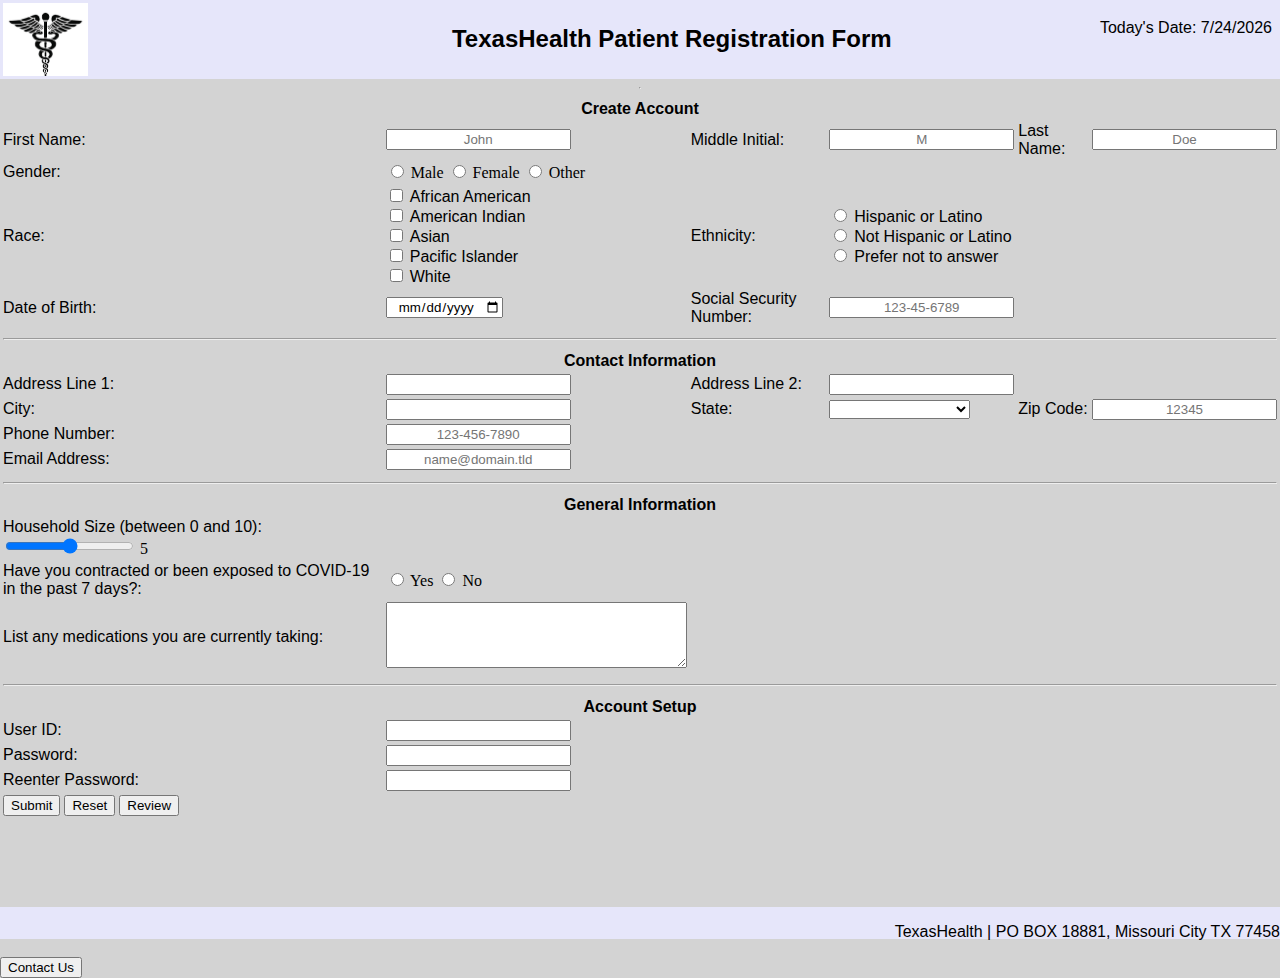
<file: index.html>
<!DOCTYPE html>
<!--
    Name: Serena Scaria
    Date created:October 16, 2025
    Date last edited: October 16, 2025
    Version: 1.0
    Description: Homework 1 HTML Patient Registration Form
-->
<html lang="en">
    <head>
        <link rel="stylesheet" href="hw2.css"> 
        <title>TexasHealth Patient Registration Form</title>
    </head>
    <body>
        <header>
            <table width="100%">
                <tr>
                    <td valign="top" align="left" width="20%">
                        <div class="image">
                            <img align="center" src="doctor_logo.png" alt="TexasHealth Logo" width="85px" id="logo"/>
                        </div>
                    </td>
                    <td>
                        <h2>TexasHealth Patient Registration Form</h2>
                    </td>
                    <td valign="top" align="right" width="15%">
                        <p>Today's Date: <span id="today"></span></p>
                    </td>
                </tr>
            </table>
        </header>
    <hr>
    <!--form-->
    <form action="thankyou.html">
        <center>
            <div class="format">
                <table width= "100%">
                    <tr>
                        <th colspan="6">Create Account</th>
                    </tr>
                    <!--patient info section ("Create Account")-->
                    <tr>
                        <td><label for="fname">First Name:</label></td>
                            <td>
                                <input 
                                type="text" 
                                name="fname" 
                                id="fname" 
                                maxlength="30" 
                                minlength="1"
                                title="Letters, apostrophes, and dashes only"
                                pattern="[a-zA-Z']{1,30}"
                                onblur="validateFname()"
                                placeholder="John"
                                required
                                />
                                <span class="error" id="fname-error"></span>
                            </td>

                        <td><label for="minitial">Middle Initial:</label></td>
                            <td>
                                <input 
                                type="text" 
                                name="minitial" 
                                id="minitial" 
                                maxlength="1" 
                                title="Letters only"
                                pattern="[a-zA-Z']{0,1}"
                                onblur="validateMinitial()"
                                placeholder="M"
                                />
                                <span class="error" id="minitial-error"></span>
                            </td>

                        <td><label for="lname">Last Name:</label></td>
                            <td>
                                <input 
                                type="text" 
                                name="lname" 
                                id="lname" 
                                maxlength="30"
                                minlength="2" 
                                title="Enter Last Name"
                                required
                                pattern="[a-zA-Z']{1,30}"
                                onblur="validateLname()"
                                placeholder="Doe"
                                required
                                />
                                <span class="error" id="lname-error"></span>
                            </td>
                        </td>
                    </tr>

                    <tr>
                        <td><label for="gender">Gender:</label></td>
                        <td>
                            <input type="radio" id="g1" name="gender" value="Male" required> Male
                            <input type="radio" id="g2" name="gender" value="Female"> Female
                            <input type="radio" id="g3" name="gender" value="Other"> Other
                        </td>
                    </tr>
                    <tr>
                        <td><label for="race">Race:</label></td>
                        <td>
                            <input type="checkbox" id="race1" name="race" value="African American">
                            <label for="race1">African American</label><br>

                            <input type="checkbox" id="race2" name="race" value="American Indian">
                            <label for="race2">American Indian</label><br>

                            <input type="checkbox" id="race3" name="race" value="Asian">
                            <label for="race3">Asian</label><br>

                            <input type="checkbox" id="race4" name="race" value="Pacific Islander">
                            <label for="race4">Pacific Islander</label><br>

                            <input type="checkbox" id="race6" name="race" value="White">
                            <label for="race6">White</label>
                        </td>
   
                        <td><label for="ethnicity">Ethnicity:</label></td>
                            <td>
                             <input type="radio" id="eth1" name="ethnicity" value="Hispanic or Latino">
                            <label for="eth1">Hispanic or Latino</label><br>

                            <input type="radio" id="eth2" name="ethnicity" value="Not Hispanic or Latino">
                            <label for="eth2">Not Hispanic or Latino</label><br>

                            <input type="radio" id="eth3" name="ethnicity" value="Prefer not to answer">
                            <label for="eth3">Prefer not to answer</label>                        
                            </td>
                    </tr>

                    <tr>
                        <td><label for="dob">Date of Birth:</label></td>
                        <td>
                            <input 
                                type="date" 
                                id="dob" 
                                name="dob"
                                onblur="validateDob()"
                                required
                            />
                            <span class="error" id="dob-error"></span>
                        </td>

                        <td><label for="ssn">Social Security Number:</label></td>
                        <td>
                            <input 
                            type="password"
                            name="ssn"
                            id="ssn"
                            maxlength="11"
                            minlength="9"
                            title="Numbers only"
                            pattern="\d{3}-\d{2}-\d{4}" 
                            placeholder="123-45-6789"
                            onblur="validateSsn()"
                            required
                            />
                            <span class="error" id="ssn-error"></span>
                        </td>
                    </tr>

                    <!--Contact Info-->
                    <tr>
                        <th colspan="6"><hr></th>
                    </tr>
                    <tr>
                        <th colspan="6">Contact Information</th>
                    </tr>
                    <tr>
                        <td><label for="address1">Address Line 1:</label></td>
                        <td>
                            <input 
                            type="text" 
                            name="address1" 
                            id="address1" 
                            maxlength="30"
                            onblur="validateAddress1()"
                            required 
                            />
                            <span class="error" id="address1-error"></span>
                        </td>
                        <td><label for="address2">Address Line 2:</label></td>
                        <td>
                            <input 
                            type="text" 
                            name="address2" 
                            id="address2" 
                            maxlength="30" 
                            onblur="validateAddress2()"
                            />
                            <span class="error" id="address2-error"></span>
                        </td>
                    </tr>
                    <tr>
                        <td><label for="city">City:</label></td>
                        <td>
                            <input 
                            type="text" 
                            name="city" 
                            id="city" 
                            maxlength="30"
                            minlength="2"
                            required 
                            />
                        </td>
                        <td><label for="state">State:</label></td>
                        <td>
                            <select required>
                                <option selected disabled></option>
                                <option value="AL">Alabama</option>
                                <option value="AK">Alaska</option>
                                <option value="AZ">Arizona</option>
                                <option value="AR">Arkansas</option>
                                <option value="CA">California</option>
                                <option value="CO">Colorado</option>
                                <option value="CT">Connecticut</option>
                                <option value="DE">Delaware</option>
                                <option value="DC">District Of Columbia</option>
                                <option value="FL">Florida</option>
                                <option value="GA">Georgia</option>
                                <option value="HI">Hawaii</option>
                                <option value="ID">Idaho</option>
                                <option value="IL">Illinois</option>
                                <option value="IN">Indiana</option>
                                <option value="IA">Iowa</option>
                                <option value="KS">Kansas</option>
                                <option value="KY">Kentucky</option>
                                <option value="LA">Louisiana</option>
                                <option value="ME">Maine</option>
                                <option value="MD">Maryland</option>
                                <option value="MA">Massachusetts</option>
                                <option value="MI">Michigan</option>
                                <option value="MN">Minnesota</option>
                                <option value="MS">Mississippi</option>
                                <option value="MO">Missouri</option>
                                <option value="MT">Montana</option>
                                <option value="NE">Nebraska</option>
                                <option value="NV">Nevada</option>
                                <option value="NH">New Hampshire</option>
                                <option value="NJ">New Jersey</option>
                                <option value="NM">New Mexico</option>
                                <option value="NY">New York</option>
                                <option value="NC">North Carolina</option>
                                <option value="ND">North Dakota</option>
                                <option value="OH">Ohio</option>
                                <option value="OK">Oklahoma</option>
                                <option value="OR">Oregon</option>
                                <option value="PA">Pennsylvania</option>
                                <option value="RI">Rhode Island</option>
                                <option value="SC">South Carolina</option>
                                <option value="SD">South Dakota</option>
                                <option value="TN">Tennessee</option>
                                <option value="TX">Texas</option>
                                <option value="UT">Utah</option>
                                <option value="VT">Vermont</option>
                                <option value="VA">Virginia</option>
                                <option value="WA">Washington</option>
                                <option value="WV">West Virginia</option>
                                <option value="WI">Wisconsin</option>
                                <option value="WY">Wyoming</option>
                                <option value="PR">Puerto Rico</option>
                            </select>
                            <!--state list is from https://gist.github.com/jacurtis/b3733827b9fecc004139c7f045b9dca3-->
                        </td>
                        <td><label for="zip">Zip Code:</label></td>
                        <td>
                            <input 
                            type="text" 
                            name="zip" 
                            id="zip" 
                            maxlength="10"
                            minlength="5"
                            title="Numbers and a dash only"
                            placeholder="12345"
                            pattern="^\d{5}(-\d{4})?$"
                            onblur="validateZcode()"
                            required 
                            />
                            <span class="error" id="zip-error"></span>
                        </td>
                    </tr>
                    <tr>
                        <td><label for="phone">Phone Number:</label></td>
                        <td>
                            <input 
                            type="text" 
                            name="phone" 
                            id="phone" 
                            title="Enter phone number" 
                            pattern="[0-9]{3}-[0-9]{3}-[0-9]{4}"
                            placeholder="123-456-7890"
                            required
                            />
                        </td>
                    </tr>
                    <tr>
                        <td><label for="email">Email Address:</label></td>
                        <td>
                            <input 
                            type="email" 
                            id="email" 
                            name="email" 
                            maxlength="50" 
                            placeholder="name@domain.tld" 
                            title="Enter a valid email address"
                            pattern= "[a-z0-9._%+-]+@[a-z0-9.-]+\.[a-z]{2,20}$"
                            required
                            >
                        </td>
                    </tr>
                    <!--Patient General Info-->
                    <tr>
                        <th colspan="6"><hr></th>
                    </tr>
                    <tr>
                        <th colspan="6">General Information</th>
                    </tr>
                    <tr>
                        <td><label for="household">Household Size (between 0 and 10):</label>
                            <input 
                            type="range" 
                            id="household" 
                            name="household" 
                            min="0" 
                            max="10"
                            />
                            <span id="range-slider"></span>
                        </td>
                    </tr>

                    <tr>
                        <td><label for="covid">Have you contracted or been exposed to COVID-19 in the past 7 days?:</label></td>
                        <td>
                            <input type="radio" id="y" name="covid" value="Yes" required> Yes
                            <input type="radio" id="n" name="covid" value="No"> No
                        </td>
                    </tr>

                    <tr>
                        <td><label for="meds">List any medications you are currently taking:</label></td>
                        <td>
                            <textarea id="meds" name="meds" rows="4" cols="35"></textarea>
                        </td>
                    </tr>

                    <!--Account Setup-->
                    <tr>
                        <th colspan="6"><hr></th>
                    </tr>
                    <tr>
                        <th colspan="6">Account Setup</th>
                    </tr>
                    <tr>
                        <td class="td1"><label for="uid">User ID:</label></td>
                        <td>
                            <input
                            type="text"
                            name="uid"
                            id="uid"
                            maxlength="20"
                            title="Please enter a user ID:"
                            required
                            />
                        </td>
                    </tr>
                    <tr>
                        <td><label for="pword">Password:</label></td>
                        <td>
                            <input 
                            type="password" 
                            name="pword" 
                            id="pword" 
                            minlength="10" 
                            onblur="validatePword()"
                            oninput="validatePword()"
                            onfocus="validatePword()"
                            required
                            />
                        </td>
                    </tr>
                    <tr>
                        <td><label for="pword2">Reenter Password:</label></td>
                        <td>
                            <input 
                            type="password" 
                            name="pword2" 
                            id="pword2" 
                            minlength="10"
                            onblur="confirmPword()"
                            oninput="confirmPword()"
                            onfocus="confirmPword()"
                            required
                            />
                            <span class="error" id="pword2-error"></span>
                        </td>
                    </tr>
                    <tr>
                        <td colspan="4">
                                <input type="submit" name="submit">
                                <input type="reset" name="reset">
                                <input 
                                    type="button" 
                                    name="review"
                                    id="review"
                                    value="Review"
                                    onclick="reviewInput()"
                                />
                        </td>
                    </tr>
                </table>
                
                <div class="pword-message">
                    <span id="msg1"></span> <br/>
                    <span id="msg2"></span> <br/>
                    <span id="msg3"></span> <br/>
                    <span id="msg4"></span> <br/>
                </div>

                <center>
                    <p id="showInput"></p>
                </center>
                
            </div>
        </center>
    </form>

        <!-- Footer Section -->
        <footer>
            <div>
                <p>TexasHealth | PO BOX 18881, Missouri City TX 77458</p>
                <button 
                    onclick="alert('Contact us at info@texashealth.com or call 123-456-7890')">Contact Us
                </button>
            </div>
        </footer>

        <!-- JavaScript file -->
        <script src="hw2.js"></script>
    </body>
</html>
</file>
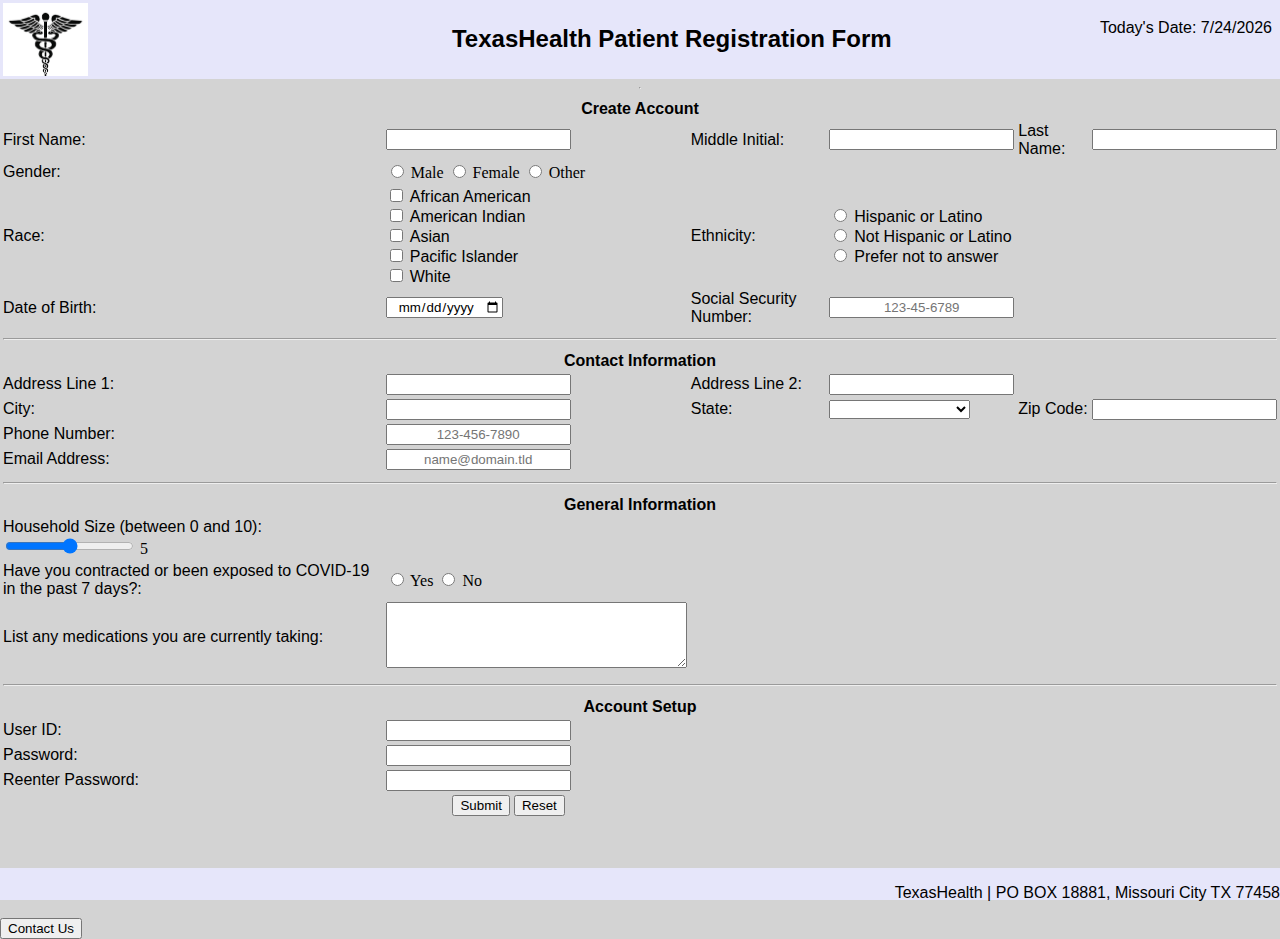
<file: hw1.html>
<!DOCTYPE html>
<!--
    Name: Serena Scaria
    Date created: September 17, 2025
    Date last edited: September 25, 2025
    Version: 1.0
    Description: Homework 1 HTML Patient Registration Form
-->
<html lang="en">
    <head>
        <link rel="stylesheet" href="hw1.css"> 
        <title>TexasHealth Patient Registration Form</title>
    </head>
    <body>
        <header>
            <table width="100%">
                <tr>
                    <td valign="top" align="left" width="20%">
                        <div class="image">
                            <img align="center" src="doctor_logo.png" alt="TexasHealth Logo" width="85 px" id="logo"/>
                        </div>
                    </td>
                    <td>
                        <h2>TexasHealth Patient Registration Form</h2>
                    </td>
                    <td valign="top" align="right" width="15%">
                        <p>Today's Date: <span id="today"></span></p>
                    </td>
                </tr>
            </table>
        </header>
    <hr>
    <!--form-->
    <form action="thankyou.html">
        <center>
            <div class="format">
                <table width= "100%"">
                    <tr>
                        <th colspan="6">Create Account</th>
                    </tr>
                    <!--patient info section ("Create Account")-->
                    <tr>
                        <td><label for="fname">First Name:</label></td>
                            <td>
                                <input 
                                type="text" 
                                name="fname" 
                                id="fname" 
                                maxlength="30" 
                                minlength="2"
                                title="Enter First Name"
                                required
                                />
                            </td>

                        <td><label for="minitial">Middle Initial:</label></td>
                            <td>
                                <input 
                                type="text" 
                                name="minitial" 
                                id="minitial" 
                                maxlength="1" 
                                title="Enter Middle Initial"
                                />
                            </td>

                        <td><label for="lname">Last Name:</label></td>
                            <td>
                                <input 
                                type="text" 
                                name="lname" 
                                id="lname" 
                                maxlength="30"
                                minlength="2" 
                                title="Enter Last Name"
                                required
                                />
                            </td>
                        </td>
                    </tr>

                    <tr>
                        <td><label for="gender">Gender:</label></td>
                        <td>
                            <input type="radio" id="g1" name="gender" value="Male" required> Male
                            <input type="radio" id="g2" name="gender" value="Female"> Female
                            <input type="radio" id="g3" name="gender" value="Other"> Other
                        </td>
                    </tr>
                    <tr>
                        <td><label for="race">Race:</label></td>
                        <td>
                            <input type="checkbox" id="race1" name="race" value="African American">
                            <label for="race1">African American</label><br>

                            <input type="checkbox" id="race2" name="race" value="American Indian">
                            <label for="race2">American Indian</label><br>

                            <input type="checkbox" id="race3" name="race" value="Asian">
                            <label for="race3">Asian</label><br>

                            <input type="checkbox" id="race4" name="race" value="Pacific Islander">
                            <label for="race4">Pacific Islander</label><br>

                            <input type="checkbox" id="race6" name="race" value="White">
                            <label for="race6">White</label>
                        </td>
   
                        <td><label for="ethnicity">Ethnicity:</label></td>
                            <td>
                             <input type="radio" id="eth1" name="ethnicity" value="Hispanic or Latino">
                            <label for="eth1">Hispanic or Latino</label><br>

                            <input type="radio" id="eth2" name="ethnicity" value="Not Hispanic or Latino">
                            <label for="eth2">Not Hispanic or Latino</label><br>

                            <input type="radio" id="eth3" name="ethnicity" value="Prefer not to answer">
                            <label for="eth3">Prefer not to answer</label>                        
                            </td>
                    </tr>

                    <tr>
                        <td><label for="dob">Date of Birth:</label></td>
                        <td>
                            <input type="date" id="dob" name="dob" required>
                        </td>

                        <td><label for="ssn">Social Security Number:</label></td>
                        <td>
                            <input 
                            type="password"
                            id="ssn"
                            name="ssn"
                            maxlength="11"
                            pattern="\d{3}-\d{2}-\d{4}" 
                            placeholder="123-45-6789"
                            required
                            />
                        </td>
                    </tr>

                    <!--Contact Info-->
                    <tr>
                        <th colspan="6"><hr></th>
                    </tr>
                    <tr>
                        <th colspan="6">Contact Information</th>
                    </tr>
                    <tr>
                        <td><label for="address1">Address Line 1:</label></td>
                        <td>
                            <input 
                            type="text" 
                            name="address1" 
                            id="address1" 
                            maxlength="30"
                            required 
                            />
                        </td>
                        <td><label for="address2">Address Line 2:</label></td>
                        <td>
                            <input 
                            type="text" 
                            name="address2" 
                            id="address2" 
                            maxlength="30" 
                            />
                        </td>
                    </tr>
                    <tr>
                        <td><label for="city">City:</label></td>
                        <td>
                            <input 
                            type="text" 
                            name="city" 
                            id="city" 
                            maxlength="30"
                            minlength="2"
                            required 
                            />
                        </td>
                        <td><label for="state">State:</label></td>
                        <td>
                            <select required>
                                <option selected disabled></option>
                                <option value="AL">Alabama</option>
                                <option value="AK">Alaska</option>
                                <option value="AZ">Arizona</option>
                                <option value="AR">Arkansas</option>
                                <option value="CA">California</option>
                                <option value="CO">Colorado</option>
                                <option value="CT">Connecticut</option>
                                <option value="DE">Delaware</option>
                                <option value="DC">District Of Columbia</option>
                                <option value="FL">Florida</option>
                                <option value="GA">Georgia</option>
                                <option value="HI">Hawaii</option>
                                <option value="ID">Idaho</option>
                                <option value="IL">Illinois</option>
                                <option value="IN">Indiana</option>
                                <option value="IA">Iowa</option>
                                <option value="KS">Kansas</option>
                                <option value="KY">Kentucky</option>
                                <option value="LA">Louisiana</option>
                                <option value="ME">Maine</option>
                                <option value="MD">Maryland</option>
                                <option value="MA">Massachusetts</option>
                                <option value="MI">Michigan</option>
                                <option value="MN">Minnesota</option>
                                <option value="MS">Mississippi</option>
                                <option value="MO">Missouri</option>
                                <option value="MT">Montana</option>
                                <option value="NE">Nebraska</option>
                                <option value="NV">Nevada</option>
                                <option value="NH">New Hampshire</option>
                                <option value="NJ">New Jersey</option>
                                <option value="NM">New Mexico</option>
                                <option value="NY">New York</option>
                                <option value="NC">North Carolina</option>
                                <option value="ND">North Dakota</option>
                                <option value="OH">Ohio</option>
                                <option value="OK">Oklahoma</option>
                                <option value="OR">Oregon</option>
                                <option value="PA">Pennsylvania</option>
                                <option value="RI">Rhode Island</option>
                                <option value="SC">South Carolina</option>
                                <option value="SD">South Dakota</option>
                                <option value="TN">Tennessee</option>
                                <option value="TX">Texas</option>
                                <option value="UT">Utah</option>
                                <option value="VT">Vermont</option>
                                <option value="VA">Virginia</option>
                                <option value="WA">Washington</option>
                                <option value="WV">West Virginia</option>
                                <option value="WI">Wisconsin</option>
                                <option value="WY">Wyoming</option>
                                <option value="PR">Puerto Rico</option>
                            </select>
                            <!--state list is from https://gist.github.com/jacurtis/b3733827b9fecc004139c7f045b9dca3-->
                        </td>
                        <td><label for="zip">Zip Code:</label></td>
                        <td>
                            <input 
                            type="text" 
                            name="zip" 
                            id="zip" 
                            maxlength="10"
                            minlength="5"
                            title="Enter zip" 
                            required 
                            />
                        </td>
                    </tr>
                    <tr>
                        <td><label for="phone">Phone Number:</label></td>
                        <td>
                            <input 
                            type="text" 
                            name="phone" 
                            id="phone" 
                            title="Enter phone number" 
                            placeholder="123-456-7890"
                            maxlength="10"
                            minlength="10"
                            required
                            />
                        </td>
                    </tr>
                    <tr>
                        <td><label for="email">Email Address:</label></td>
                        <td>
                            <input 
                            type="email" 
                            id="email" 
                            name="email" 
                            maxlength="50" 
                            placeholder="name@domain.tld" 
                            title="Enter a valid email address" 
                            required
                            >
                        </td>
                    </tr>
                    <!--Patient General Info-->
                    <tr>
                        <th colspan="6"><hr></th>
                    </tr>
                    <tr>
                        <th colspan="6">General Information</th>
                    </tr>
                    <tr>
                        <td><label for="household">Household Size (between 0 and 10):</label>
                            <input 
                            type="range" 
                            id="household" 
                            name="household" 
                            min="0" 
                            max="10"
                            />
                            <span id="range-slider"></span>
                        </td>
                    </tr>

                    <tr>
                        <td><label for="covid">Have you contracted or been exposed to COVID-19 in the past 7 days?:</label></td>
                        <td>
                            <input type="radio" id="y" name="covid" value="Yes" required> Yes
                            <input type="radio" id="n" name="covid" value="No"> No
                        </td>
                    </tr>

                    <tr>
                        <td><label for="meds">List any medications you are currently taking:</label></td>
                        <td>
                            <textarea id="meds" name="meds" rows="4" cols="35"></textarea>
                        </td>
                    </tr>

                    <!--Account Setup-->
                    <tr>
                        <th colspan="6"><hr></th>
                    </tr>
                    <tr>
                        <th colspan="6">Account Setup</th>
                    </tr>
                    <tr>
                        <td class="td1"><label for="uid">User ID:</label></td>
                        <td>
                            <input
                            type="text"
                            name="uid"
                            id="uid"
                            maxlength="20"
                            title="Please enter a user ID:"
                            required
                            />
                        </td>
                    </tr>
                    <tr>
                        <td><label for="pword">Password:</label></td>
                        <td>
                            <input 
                            type="password" 
                            name="pword" 
                            id="pword" 
                            minlength="10" 
                            required
                            />
                        </td>
                    </tr>
                    <tr>
                        <td><label for="pword2">Reenter Password:</label></td>
                        <td>
                            <input 
                            type="password" 
                            name="pword2" 
                            id="pword2" 
                            minlength="10" 
                            required
                            />
                        </td>
                    </tr>
                    <tr>
                        <td colspan="4">
                            <center>
                                <input type="submit" name="submit">
                                <input type="reset" name="reset">
                            </center>
                        </td>
                    </tr>

                </table>
            </div>
        </center>
    </form>

        <!-- Footer Section -->
        <footer>
            <div>
                <p>TexasHealth | PO BOX 18881, Missouri City TX 77458</p>
                <button 
                    onclick="alert('Contact us at info@texashealth.com or call 123-456-7890')">Contact Us
                </button>
            </div>
        </footer>

        <!-- JavaScript file -->
        <script src="hw1.js"></script>
    </body>
</html>
</file>
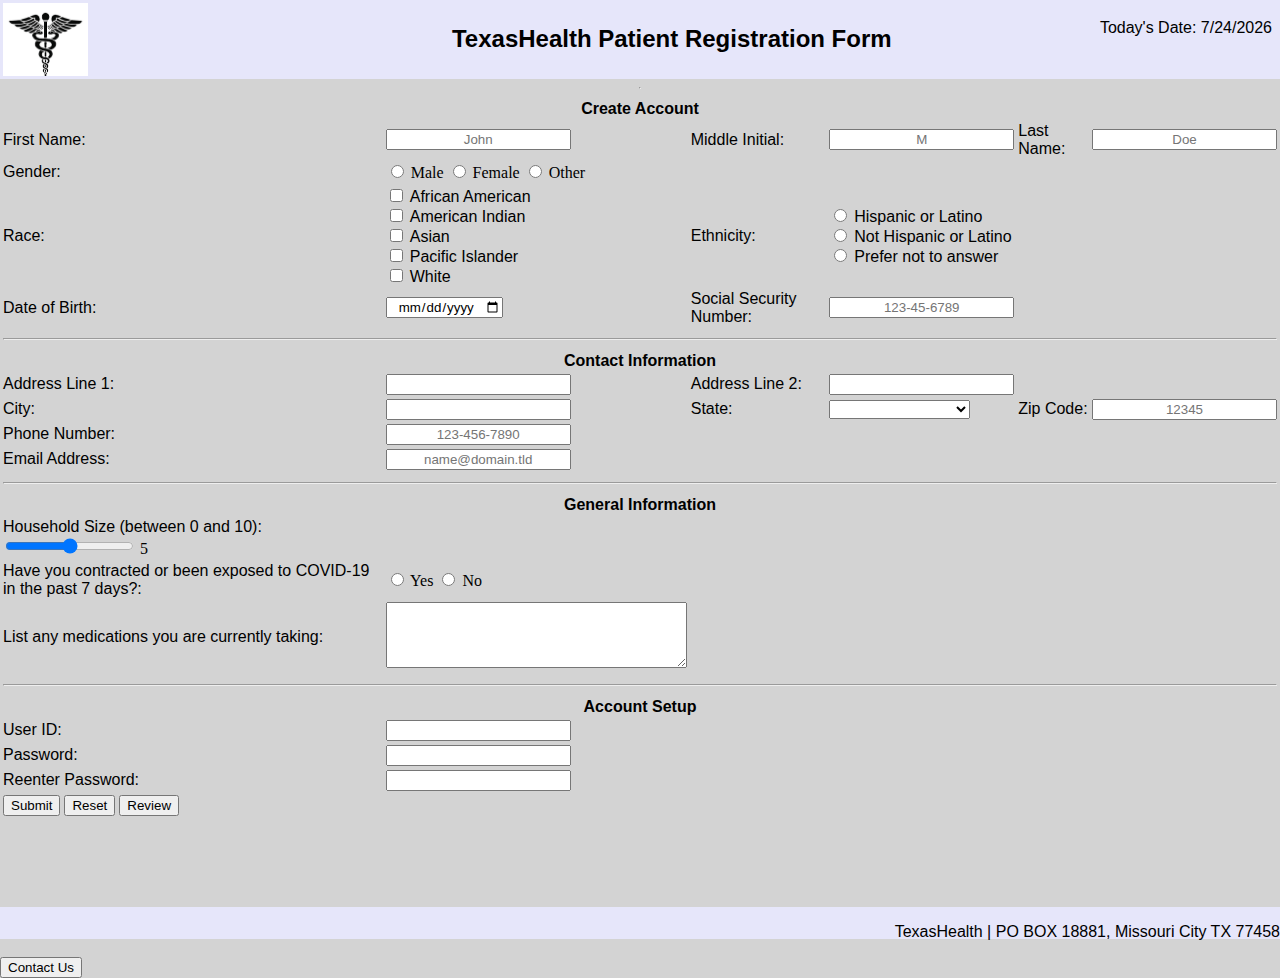
<file: hw2.html>
<!DOCTYPE html>
<!--
    Name: Serena Scaria
    Date created:October 16, 2025
    Date last edited: October 26, 2025
    Version: 1.15
    Description: Homework 1 HTML Patient Registration Form
-->
<html lang="en">
    <head>
        <link rel="stylesheet" href="hw2.css"> 
        <title>TexasHealth Patient Registration Form</title>
    </head>
    <body>
        <header>
            <table width="100%">
                <tr>
                    <td valign="top" align="left" width="20%">
                        <div class="image">
                            <img align="center" src="doctor_logo.png" alt="TexasHealth Logo" width="85px" id="logo"/>
                        </div>
                    </td>
                    <td>
                        <h2>TexasHealth Patient Registration Form</h2>
                    </td>
                    <td valign="top" align="right" width="15%">
                        <p>Today's Date: <span id="today"></span></p>
                    </td>
                </tr>
            </table>
        </header>
    <hr>
    <!--form-->
    <form id="signup" action="thankyou.html">
        <center>
            <div class="format">
                <table width= "100%">
                    <tr>
                        <th colspan="6">Create Account</th>
                    </tr>
                    <!--patient info section ("Create Account")-->
                    <tr>
                        <td><label for="fname">First Name:</label></td>
                            <td>
                                <input 
                                type="text" 
                                name="fname" 
                                id="fname" 
                                maxlength="30" 
                                minlength="1"
                                title="Letters, apostrophes, and dashes only"
                                pattern="[a-zA-Z']{1,30}"
                                onblur="validateFname()"
                                placeholder="John"
                                required
                                />
                                <span class="error" id="fname-error"></span>
                            </td>

                        <td><label for="minitial">Middle Initial:</label></td>
                            <td>
                                <input 
                                type="text" 
                                name="minitial" 
                                id="minitial" 
                                maxlength="1" 
                                title="Letters only"
                                pattern="[a-zA-Z']{0,1}"
                                onblur="validateMinitial()"
                                placeholder="M"
                                />
                                <span class="error" id="minitial-error"></span>
                            </td>

                        <td><label for="lname">Last Name:</label></td>
                            <td>
                                <input 
                                type="text" 
                                name="lname" 
                                id="lname" 
                                maxlength="30"
                                minlength="2" 
                                title="Enter Last Name"
                                required
                                pattern="[a-zA-Z']{1,30}"
                                onblur="validateLname()"
                                placeholder="Doe"
                                required
                                />
                                <span class="error" id="lname-error"></span>
                            </td>
                        </td>
                    </tr>

                    <tr>
                        <td><label for="gender">Gender:</label></td>
                        <td>
                            <input type="radio" id="g1" name="gender" value="Male" required> Male
                            <input type="radio" id="g2" name="gender" value="Female"> Female
                            <input type="radio" id="g3" name="gender" value="Other"> Other
                        </td>
                    </tr>
                    <tr>
                        <td><label for="race">Race:</label></td>
                        <td>
                            <input type="checkbox" id="race1" name="race" value="African American">
                            <label for="race1">African American</label><br>

                            <input type="checkbox" id="race2" name="race" value="American Indian">
                            <label for="race2">American Indian</label><br>

                            <input type="checkbox" id="race3" name="race" value="Asian">
                            <label for="race3">Asian</label><br>

                            <input type="checkbox" id="race4" name="race" value="Pacific Islander">
                            <label for="race4">Pacific Islander</label><br>

                            <input type="checkbox" id="race6" name="race" value="White">
                            <label for="race6">White</label>
                        </td>
   
                        <td><label for="ethnicity">Ethnicity:</label></td>
                            <td>
                             <input type="radio" id="eth1" name="ethnicity" value="Hispanic or Latino">
                            <label for="eth1">Hispanic or Latino</label><br>

                            <input type="radio" id="eth2" name="ethnicity" value="Not Hispanic or Latino">
                            <label for="eth2">Not Hispanic or Latino</label><br>

                            <input type="radio" id="eth3" name="ethnicity" value="Prefer not to answer">
                            <label for="eth3">Prefer not to answer</label>                        
                            </td>
                    </tr>

                    <tr>
                        <td><label for="dob">Date of Birth:</label></td>
                        <td>
                            <input 
                                type="date" 
                                id="dob" 
                                name="dob"
                                onblur="validateDob()"
                                required
                            />
                            <span class="error" id="dob-error"></span>
                        </td>

                        <td><label for="ssn">Social Security Number:</label></td>
                        <td>
                            <input 
                            type="password"
                            name="ssn"
                            id="ssn"
                            maxlength="11"
                            minlength="9"
                            title="Numbers only"
                            pattern="\d{3}-\d{2}-\d{4}" 
                            placeholder="123-45-6789"
                            onblur="validateSsn()"
                            required
                            />
                            <span class="error" id="ssn-error"></span>
                        </td>
                    </tr>

                    <!--Contact Info-->
                    <tr>
                        <th colspan="6"><hr></th>
                    </tr>
                    <tr>
                        <th colspan="6">Contact Information</th>
                    </tr>
                    <tr>
                        <td><label for="address1">Address Line 1:</label></td>
                        <td>
                            <input 
                            type="text" 
                            name="address1" 
                            id="address1" 
                            maxlength="30"
                            onblur="validateAddress1()"
                            required 
                            />
                            <span class="error" id="address1-error"></span>
                        </td>
                        <td><label for="address2">Address Line 2:</label></td>
                        <td>
                            <input 
                            type="text" 
                            name="address2" 
                            id="address2" 
                            maxlength="30" 
                            onblur="validateAddress2()"
                            />
                        </td>
                    </tr>
                    <tr>
                        <td><label for="city">City:</label></td>
                        <td>
                            <input 
                            type="text" 
                            name="city" 
                            id="city" 
                            maxlength="30"
                            minlength="2"
                            required 
                            />
                        </td>
                        <td><label for="state">State:</label></td>
                        <td>
                            <select name="state" id="state" required>
                                <option selected disabled></option>
                                <option value="AL">Alabama</option>
                                <option value="AK">Alaska</option>
                                <option value="AZ">Arizona</option>
                                <option value="AR">Arkansas</option>
                                <option value="CA">California</option>
                                <option value="CO">Colorado</option>
                                <option value="CT">Connecticut</option>
                                <option value="DE">Delaware</option>
                                <option value="DC">District Of Columbia</option>
                                <option value="FL">Florida</option>
                                <option value="GA">Georgia</option>
                                <option value="HI">Hawaii</option>
                                <option value="ID">Idaho</option>
                                <option value="IL">Illinois</option>
                                <option value="IN">Indiana</option>
                                <option value="IA">Iowa</option>
                                <option value="KS">Kansas</option>
                                <option value="KY">Kentucky</option>
                                <option value="LA">Louisiana</option>
                                <option value="ME">Maine</option>
                                <option value="MD">Maryland</option>
                                <option value="MA">Massachusetts</option>
                                <option value="MI">Michigan</option>
                                <option value="MN">Minnesota</option>
                                <option value="MS">Mississippi</option>
                                <option value="MO">Missouri</option>
                                <option value="MT">Montana</option>
                                <option value="NE">Nebraska</option>
                                <option value="NV">Nevada</option>
                                <option value="NH">New Hampshire</option>
                                <option value="NJ">New Jersey</option>
                                <option value="NM">New Mexico</option>
                                <option value="NY">New York</option>
                                <option value="NC">North Carolina</option>
                                <option value="ND">North Dakota</option>
                                <option value="OH">Ohio</option>
                                <option value="OK">Oklahoma</option>
                                <option value="OR">Oregon</option>
                                <option value="PA">Pennsylvania</option>
                                <option value="RI">Rhode Island</option>
                                <option value="SC">South Carolina</option>
                                <option value="SD">South Dakota</option>
                                <option value="TN">Tennessee</option>
                                <option value="TX">Texas</option>
                                <option value="UT">Utah</option>
                                <option value="VT">Vermont</option>
                                <option value="VA">Virginia</option>
                                <option value="WA">Washington</option>
                                <option value="WV">West Virginia</option>
                                <option value="WI">Wisconsin</option>
                                <option value="WY">Wyoming</option>
                                <option value="PR">Puerto Rico</option>
                            </select>
                            <!--state list is from https://gist.github.com/jacurtis/b3733827b9fecc004139c7f045b9dca3-->
                        </td>
                        <td><label for="zip">Zip Code:</label></td>
                        <td>
                            <input 
                            type="text" 
                            name="zip" 
                            id="zip" 
                            maxlength="10"
                            minlength="5"
                            title="Numbers and a dash only"
                            placeholder="12345"
                            pattern="^\d{5}(-\d{4})?$"
                            onblur="validateZip()"
                            required 
                            />
                            <span class="error" id="zip-error"></span>
                        </td>
                    </tr>
                    <tr>
                        <td><label for="phone">Phone Number:</label></td>
                        <td>
                            <input 
                            type="text" 
                            name="phone" 
                            id="phone" 
                            title="Enter phone number" 
                            pattern="[0-9]{3}-[0-9]{3}-[0-9]{4}"
                            onblur="validatePhone()"
                            placeholder="123-456-7890"
                            required
                            />
                            <span class="error" id="phone-error"></span>
                        </td>
                    </tr>
                    <tr>
                        <td><label for="email">Email Address:</label></td>
                        <td>
                            <input 
                            type="email" 
                            id="email" 
                            name="email" 
                            maxlength="50" 
                            placeholder="name@domain.tld" 
                            title="Enter a valid email address"
                            pattern= "[a-z0-9._%+-]+@[a-z0-9.-]+\.[a-z]{2,20}$"
                            onblur="validateEmail()"
                            required
                            />
                            <span class="error" id="email-error"></span>
                        </td>
                    </tr>
                    <!--Patient General Info-->
                    <tr>
                        <th colspan="6"><hr></th>
                    </tr>
                    <tr>
                        <th colspan="6">General Information</th>
                    </tr>
                    <tr>
                        <td><label for="household">Household Size (between 0 and 10):</label>
                            <input 
                            type="range" 
                            id="household" 
                            name="household" 
                            min="0" 
                            max="10"
                            />
                            <span id="range-slider"></span>
                        </td>
                    </tr>

                    <tr>
                        <td><label for="covid">Have you contracted or been exposed to COVID-19 in the past 7 days?:</label></td>
                        <td>
                            <input type="radio" id="y" name="covid" value="Yes" required> Yes
                            <input type="radio" id="n" name="covid" value="No"> No
                        </td>
                    </tr>

                    <tr>
                        <td><label for="meds">List any medications you are currently taking:</label></td>
                        <td>
                            <textarea id="meds" name="meds" rows="4" cols="35"></textarea>
                        </td>
                    </tr>

                    <!--Account Setup-->
                    <tr>
                        <th colspan="6"><hr></th>
                    </tr>
                    <tr>
                        <th colspan="6">Account Setup</th>
                    </tr>
                    <tr>
                        <td class="td1"><label for="uid">User ID:</label></td>
                        <td>
                            <input
                            type="text"
                            name="uid"
                            id="uid"
                            maxlength="20"
                            title="Please enter a user ID:"
                            required
                            />
                            <span class="error" id="uid-error"></span>
                        </td>
                    </tr>
                    <tr>
                        <td><label for="pword">Password:</label></td>
                        <td>
                            <input 
                            type="password" 
                            name="pword" 
                            id="pword" 
                            minlength="10" 
                            onblur="validatePword()"
                            oninput="validatePword()"
                            onfocus="validatePword()"
                            required
                            />
                            <span class="error" id="pword-error"></span>
                        </td>
                    </tr>
                    <tr>
                        <td><label for="pword2">Reenter Password:</label></td>
                        <td>
                            <input 
                            type="password" 
                            name="pword2" 
                            id="pword2" 
                            minlength="10"
                            onblur="confirmPword()"
                            oninput="confirmPword()"
                            onfocus="confirmPword()"
                            required
                            />
                            <span class="error" id="pword2-error"></span>
                        </td>
                    </tr>
                    <tr>
                        <td colspan="4">
                                <input type="submit" name="submit">
                                <input type="reset" name="reset">
                                <input 
                                    type="button" 
                                    name="review"
                                    id="review"
                                    value="Review"
                                    onclick="reviewInput()"
                                />
                        </td>
                    </tr>
                </table>
                
                <div class="pword-message">
                    <span id="msg1"></span> <br/>
                    <span id="msg2"></span> <br/>
                    <span id="msg3"></span> <br/>
                    <span id="msg4"></span> <br/>
                </div>

                <center>
                    <p id="showInput"></p>
                </center>
                
            </div>
        </center>
    </form>

        <!-- Footer Section -->
        <footer>
            <div>
                <p>TexasHealth | PO BOX 18881, Missouri City TX 77458</p>
                <button 
                    onclick="alert('Contact us at info@texashealth.com or call 123-456-7890')">Contact Us
                </button>
            </div>
        </footer>
        <!-- JavaScript file -->
        <script src="hw2.js"></script>
    </body>
</html>
</file>
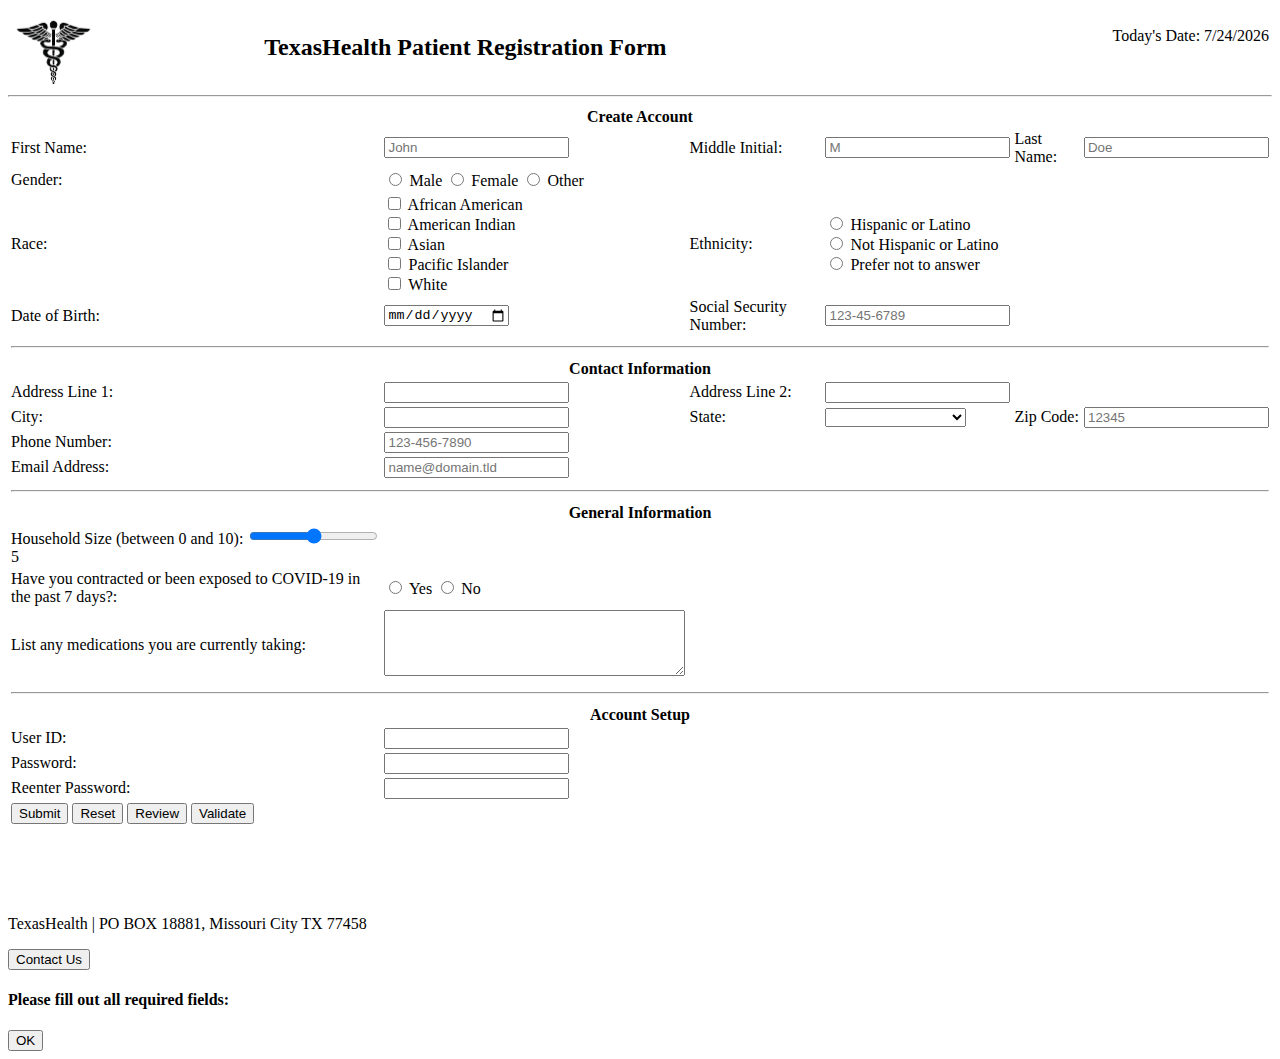
<file: hw3.html>
<!DOCTYPE html>
<!--
    Name: Serena Scaria
    Date created:November 12, 2025
    Date last edited: November 14, 2025
    Version: 1.15
    Description: Homework 3 HTML Patient Registration Form
-->
<html lang="en">
    <head>
        <link rel="stylesheet" href="hw3.css"> 
        <title>TexasHealth Patient Registration Form</title>
    </head>
    <body>
        <header>
            <table width="100%">
                <tr>
                    <td valign="top" align="left" width="20%">
                        <div class="image">
                            <img align="center" src="doctor_logo.png" alt="TexasHealth Logo" width="85px" id="logo"/>
                        </div>
                    </td>
                    <td>
                        <h2>TexasHealth Patient Registration Form</h2>
                    </td>
                    <td valign="top" align="right" width="15%">
                        <p>Today's Date: <span id="today"></span></p>
                    </td>
                </tr>
            </table>
        </header>
    <hr>
    <!--form-->
    <form id="signup" action="thankyou.html">
        <center>
            <div class="format">
                <table width= "100%">
                    <tr>
                        <th colspan="6">Create Account</th>
                    </tr>
                    <!--patient info section ("Create Account")-->
                    <tr>
                        <td><label for="fname">First Name:</label></td>
                            <td>
                                <input 
                                type="text" 
                                name="fname" 
                                id="fname" 
                                maxlength="30" 
                                minlength="1"
                                title="Letters, apostrophes, and dashes only"
                                pattern="[a-zA-Z']{1,30}"
                                onblur="validateFname()"
                                placeholder="John"
                                required
                                />
                                <span class="error" id="fname-error"></span>
                            </td>

                        <td><label for="minitial">Middle Initial:</label></td>
                            <td>
                                <input 
                                type="text" 
                                name="minitial" 
                                id="minitial" 
                                maxlength="1" 
                                title="Letters only"
                                pattern="[A-Z]{0,1}"
                                onblur="validateMinitial()"
                                placeholder="M"
                                />
                                <span class="error" id="minitial-error"></span>
                            </td>

                        <td><label for="lname">Last Name:</label></td>
                            <td>
                                <input 
                                type="text" 
                                name="lname" 
                                id="lname" 
                                maxlength="30"
                                minlength="2" 
                                title="Enter Last Name"
                                required
                                pattern="[a-zA-Z']{1,30}"
                                onblur="validateLname()"
                                placeholder="Doe"
                                required
                                />
                                <span class="error" id="lname-error"></span>
                            </td>
                        </td>
                    </tr>

                    <tr>
                        <td><label for="gender">Gender:</label></td>
                        <td>
                            <input type="radio" id="g1" name="gender" value="Male" required> Male
                            <input type="radio" id="g2" name="gender" value="Female"> Female
                            <input type="radio" id="g3" name="gender" value="Other"> Other
                        </td>
                    </tr>
                    <tr>
                        <td><label for="race">Race:</label></td>
                        <td>
                            <input type="checkbox" id="race1" name="race" value="African American">
                            <label for="race1">African American</label><br>

                            <input type="checkbox" id="race2" name="race" value="American Indian">
                            <label for="race2">American Indian</label><br>

                            <input type="checkbox" id="race3" name="race" value="Asian">
                            <label for="race3">Asian</label><br>

                            <input type="checkbox" id="race4" name="race" value="Pacific Islander">
                            <label for="race4">Pacific Islander</label><br>

                            <input type="checkbox" id="race6" name="race" value="White">
                            <label for="race6">White</label>
                        </td>
   
                        <td><label for="ethnicity">Ethnicity:</label></td>
                            <td>
                             <input type="radio" id="eth1" name="ethnicity" value="Hispanic or Latino">
                            <label for="eth1">Hispanic or Latino</label><br>

                            <input type="radio" id="eth2" name="ethnicity" value="Not Hispanic or Latino">
                            <label for="eth2">Not Hispanic or Latino</label><br>

                            <input type="radio" id="eth3" name="ethnicity" value="Prefer not to answer">
                            <label for="eth3">Prefer not to answer</label>                        
                            </td>
                    </tr>

                    <tr>
                        <td><label for="dob">Date of Birth:</label></td>
                        <td>
                            <input 
                                type="date" 
                                id="dob" 
                                name="dob"
                                onblur="validateDob()"
                                required
                            />
                            <span class="error" id="dob-error"></span>
                        </td>

                        <td><label for="ssn">Social Security Number:</label></td>
                        <td>
                            <input 
                            type="password"
                            name="ssn"
                            id="ssn"
                            maxlength="11"
                            minlength="9"
                            title="Numbers only"
                            pattern="^\d{3}-?\d{2}-?\d{4}$" 
                            placeholder="123-45-6789"
                            onblur="validateSsn()"
                            required
                            />
                            <span class="error" id="ssn-error"></span>
                        </td>
                    </tr>

                    <!--Contact Info-->
                    <tr>
                        <th colspan="6"><hr></th>
                    </tr>
                    <tr>
                        <th colspan="6">Contact Information</th>
                    </tr>
                    <tr>
                        <td><label for="address1">Address Line 1:</label></td>
                        <td>
                            <input 
                            type="text" 
                            name="address1" 
                            id="address1" 
                            maxlength="30"
                            onblur="validateAddress1()"
                            required 
                            />
                            <span class="error" id="address1-error"></span>
                        </td>
                        <td><label for="address2">Address Line 2:</label></td>
                        <td>
                            <input 
                            type="text" 
                            name="address2" 
                            id="address2" 
                            maxlength="30" 
                            onblur="validateAddress2()"
                            />
                        </td>
                    </tr>
                    <tr>
                        <td><label for="city">City:</label></td>
                        <td>
                            <input 
                            type="text" 
                            name="city" 
                            id="city" 
                            maxlength="30"
                            minlength="2"
                            required 
                            />
                            <span class="error" id="city-error"></span>
                        </td>
                        <td><label for="state">State:</label></td>
                        <td>
                            <select name="state" id="state" required>
                                <option selected disabled></option>
                                <option value="AL">Alabama</option>
                                <option value="AK">Alaska</option>
                                <option value="AZ">Arizona</option>
                                <option value="AR">Arkansas</option>
                                <option value="CA">California</option>
                                <option value="CO">Colorado</option>
                                <option value="CT">Connecticut</option>
                                <option value="DE">Delaware</option>
                                <option value="DC">District Of Columbia</option>
                                <option value="FL">Florida</option>
                                <option value="GA">Georgia</option>
                                <option value="HI">Hawaii</option>
                                <option value="ID">Idaho</option>
                                <option value="IL">Illinois</option>
                                <option value="IN">Indiana</option>
                                <option value="IA">Iowa</option>
                                <option value="KS">Kansas</option>
                                <option value="KY">Kentucky</option>
                                <option value="LA">Louisiana</option>
                                <option value="ME">Maine</option>
                                <option value="MD">Maryland</option>
                                <option value="MA">Massachusetts</option>
                                <option value="MI">Michigan</option>
                                <option value="MN">Minnesota</option>
                                <option value="MS">Mississippi</option>
                                <option value="MO">Missouri</option>
                                <option value="MT">Montana</option>
                                <option value="NE">Nebraska</option>
                                <option value="NV">Nevada</option>
                                <option value="NH">New Hampshire</option>
                                <option value="NJ">New Jersey</option>
                                <option value="NM">New Mexico</option>
                                <option value="NY">New York</option>
                                <option value="NC">North Carolina</option>
                                <option value="ND">North Dakota</option>
                                <option value="OH">Ohio</option>
                                <option value="OK">Oklahoma</option>
                                <option value="OR">Oregon</option>
                                <option value="PA">Pennsylvania</option>
                                <option value="RI">Rhode Island</option>
                                <option value="SC">South Carolina</option>
                                <option value="SD">South Dakota</option>
                                <option value="TN">Tennessee</option>
                                <option value="TX">Texas</option>
                                <option value="UT">Utah</option>
                                <option value="VT">Vermont</option>
                                <option value="VA">Virginia</option>
                                <option value="WA">Washington</option>
                                <option value="WV">West Virginia</option>
                                <option value="WI">Wisconsin</option>
                                <option value="WY">Wyoming</option>
                                <option value="PR">Puerto Rico</option>
                            </select>
                            <!--state list is from https://gist.github.com/jacurtis/b3733827b9fecc004139c7f045b9dca3-->
                        </td>
                        <td><label for="zip">Zip Code:</label></td>
                        <td>
                            <input 
                            type="text" 
                            name="zip" 
                            id="zip" 
                            maxlength="10"
                            minlength="5"
                            title="Numbers and a dash only"
                            placeholder="12345"
                            pattern="^\d{5}(-\d{4})?$"
                            onblur="validateZip()"
                            required 
                            />
                            <span class="error" id="zip-error"></span>
                        </td>
                    </tr>
                    <tr>
                        <td><label for="phone">Phone Number:</label></td>
                        <td>
                            <input 
                            type="text" 
                            name="phone" 
                            id="phone" 
                            title="Enter phone number" 
                            pattern="[0-9]{3}-[0-9]{3}-[0-9]{4}"
                            onblur="validatePhone()"
                            placeholder="123-456-7890"
                            required
                            />
                            <span class="error" id="phone-error"></span>
                        </td>
                    </tr>
                    <tr>
                        <td><label for="email">Email Address:</label></td>
                        <td>
                            <input 
                            type="email" 
                            id="email" 
                            name="email" 
                            maxlength="50" 
                            placeholder="name@domain.tld" 
                            title="Enter a valid email address"
                            pattern= "[a-z0-9._%+-]+@[a-z0-9.-]+\.[a-z]{2,20}$"
                            onblur="validateEmail()"
                            required
                            />
                            <span class="error" id="email-error"></span>
                        </td>
                    </tr>
                    <!--Patient General Info-->
                    <tr>
                        <th colspan="6"><hr></th>
                    </tr>
                    <tr>
                        <th colspan="6">General Information</th>
                    </tr>
                    <tr>
                        <td><label for="household">Household Size (between 0 and 10):</label>
                            <input 
                            type="range" 
                            id="household" 
                            name="household" 
                            min="0" 
                            max="10"
                            />
                            <span id="range-slider"></span>
                        </td>
                    </tr>

                    <tr>
                        <td><label for="covid">Have you contracted or been exposed to COVID-19 in the past 7 days?:</label></td>
                        <td>
                            <input type="radio" id="y" name="covid" value="Yes" required> Yes
                            <input type="radio" id="n" name="covid" value="No"> No
                        </td>
                    </tr>

                    <tr>
                        <td><label for="meds">List any medications you are currently taking:</label></td>
                        <td>
                            <textarea id="meds" name="meds" rows="4" cols="35"></textarea>
                        </td>
                    </tr>

                    <!--Account Setup-->
                    <tr>
                        <th colspan="6"><hr></th>
                    </tr>
                    <tr>
                        <th colspan="6">Account Setup</th>
                    </tr>
                    <tr>
                        <td class="td1"><label for="uid">User ID:</label></td>
                        <td>
                            <input
                            type="text"
                            name="uid"
                            id="uid"
                            maxlength="20"
                            title="Please enter a user ID:"
                            required
                            />
                            <span class="error" id="uid-error"></span>
                        </td>
                    </tr>
                    <tr>
                        <td><label for="pword">Password:</label></td>
                        <td>
                            <input 
                            type="password" 
                            name="pword" 
                            id="pword" 
                            minlength="10" 
                            onblur="validatePword()"
                            oninput="validatePword()"
                            onfocus="validatePword()"
                            required
                            />
                            <span class="error" id="pword-error"></span>
                        </td>
                    </tr>
                    <tr>
                        <td><label for="pword2">Reenter Password:</label></td>
                        <td>
                            <input 
                            type="password" 
                            name="pword2" 
                            id="pword2" 
                            minlength="10"
                            onblur="confirmPword()"
                            oninput="confirmPword()"
                            onfocus="confirmPword()"
                            required
                            />
                            <span class="error" id="pword2-error"></span>
                        </td>
                    </tr>
                    <tr>
                        <td colspan="4">
                                <input type="submit" id="submit" name="submit">
                                <input type="reset" id="reset" name="reset">
                                <input 
                                    type="button" 
                                    name="review"
                                    id="review"
                                    value="Review"
                                    onclick="reviewInput()"
                                >
                                <input type="button"
                                    name="validate"
                                    id="validate"
                                    value="Validate"
                                    onclick="validateEverything()">
                        </td>
                    </tr>
                </table>
                
                <div class="pword-message">
                    <span id="msg1"></span> <br/>
                    <span id="msg2"></span> <br/>
                    <span id="msg3"></span> <br/>
                    <span id="msg4"></span> <br/>
                </div>

                <center>
                    <p id="showInput"></p>
                </center>
                
            </div>
        </center>
    </form>

        <!-- Footer Section -->
        <footer>
            <div>
                <p>TexasHealth | PO BOX 18881, Missouri City TX 77458</p>
                <button 
                    onclick="alert('Contact us at info@texashealth.com or call 123-456-7890')">Contact Us
                </button>
            </div>
        </footer>
        <!-- JavaScript file -->
        <script src="hw3.js"></script>

        <!--Alert box-->
        <div id="alert-box">
            <div id="alert-content">
                <h4>Please fill out all required fields: </h4>
                <button id="close-alert">OK</button>
            </div>
        </div>
        
    </body>
</html>
</file>
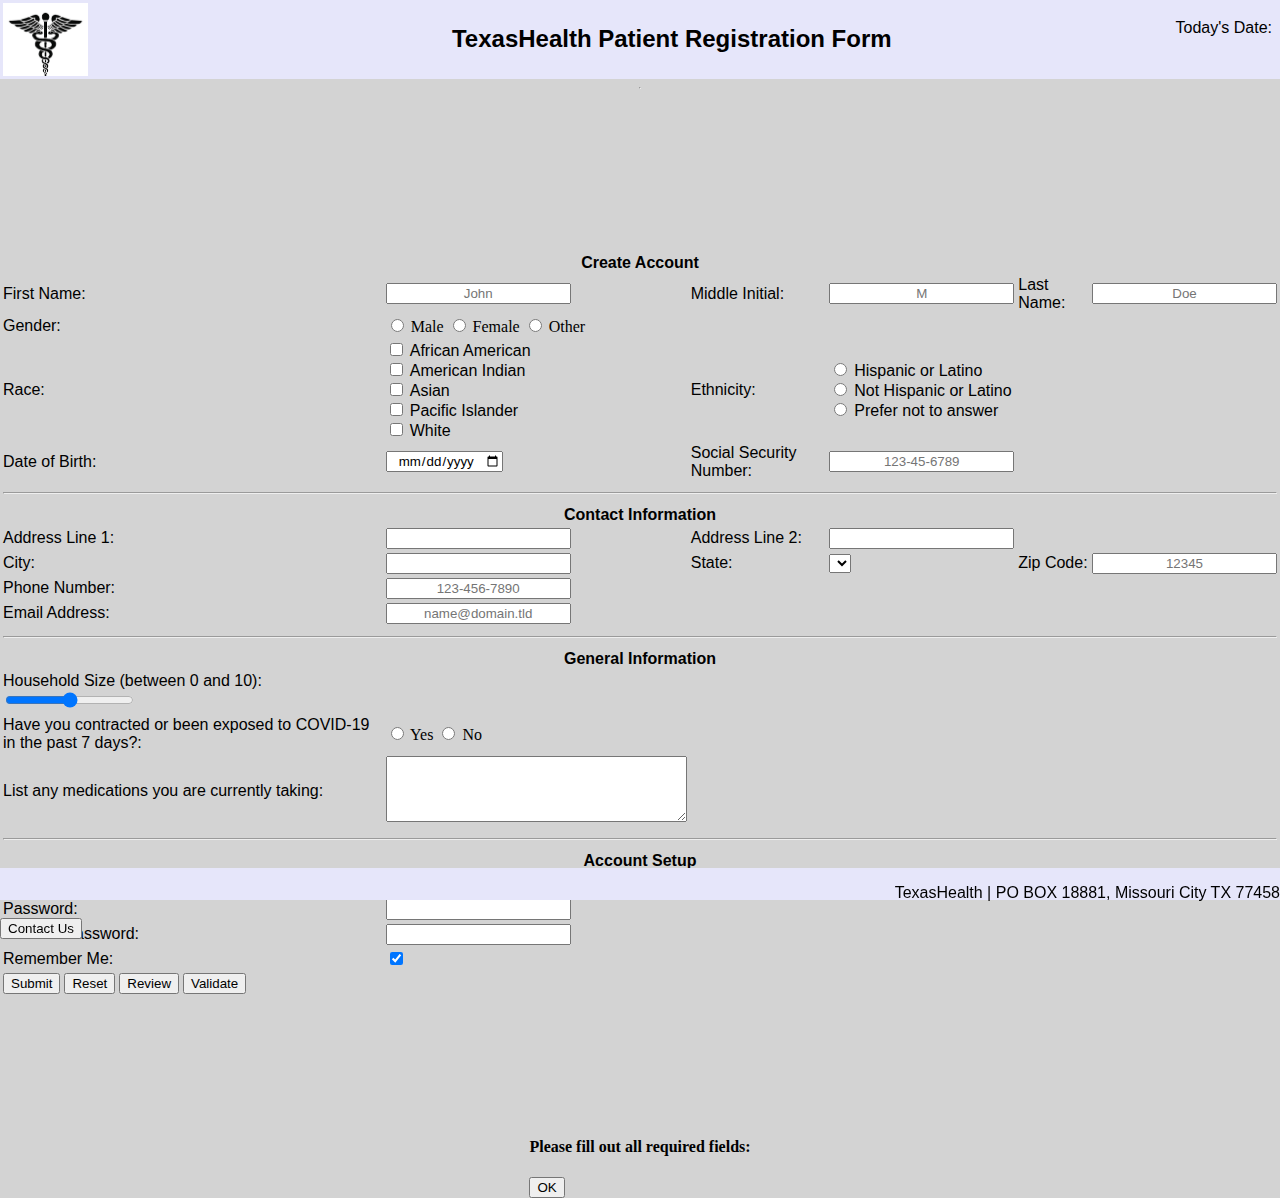
<file: hw4.html>
<!DOCTYPE html>
<!--
    Name: Serena Scaria
    Date created:November 30, 2025
    Date last edited: December 5, 2025
    Version: 1.15
    Description: Homework 4 HTML Patient Registration Form
-->
<html lang="en">
    <head>
        <link rel="stylesheet" href="hw4.css"> 
        <title>TexasHealth Patient Registration Form</title>
    </head>
    <body>
        <header>
            <table width="100%">
                <tr>
                    <td valign="top" align="left" width="20%">
                        <div class="image">
                            <img align="center" src="doctor_logo.png" alt="TexasHealth Logo" width="85px" id="logo"/>
                        </div>
                    </td>
                    <td>
                        <h2>TexasHealth Patient Registration Form</h2>
                    </td>
                    <td valign="top" align="right" width="15%">
                        <p>Today's Date: <span id="today"></span></p>
                    </td>
                </tr>
            </table>
        </header>
    <hr>
        
    <!--welcome message-->
    <center>
        <span id="welcome1"></span>
        <span id="welcome2"></span>
    </center>
        
    <!--iframe-->
    <div class="iframe-container">
        <iframe class="frame" src="https://www.youtube.com/embed?listType=user_uploads&list=TexasHealthResources" frameborder="0"></iframe>
    </div>
        
    <!--form-->
    <form id="signup" action="thankyou.html">
        <center>
            <div class="format">
                <table width= "100%">
                    <tr>
                        <th colspan="6">Create Account</th>
                    </tr>
                    <!--patient info section ("Create Account")-->
                    <tr>
                        <td><label for="fname">First Name:</label></td>
                            <td>
                                <input 
                                type="text" 
                                name="fname" 
                                id="fname" 
                                maxlength="30" 
                                minlength="1"
                                title="Letters, apostrophes, and dashes only"
                                pattern="[a-zA-Z']{1,30}"
                                onblur="validateFname()"
                                placeholder="John"
                                required
                                />
                                <span class="error" id="fname-error"></span>
                            </td>

                        <td><label for="minitial">Middle Initial:</label></td>
                            <td>
                                <input 
                                type="text" 
                                name="minitial" 
                                id="minitial" 
                                maxlength="1" 
                                title="Letters only"
                                pattern="[A-Z]{0,1}"
                                onblur="validateMinitial()"
                                placeholder="M"
                                />
                                <span class="error" id="minitial-error"></span>
                            </td>

                        <td><label for="lname">Last Name:</label></td>
                            <td>
                                <input 
                                type="text" 
                                name="lname" 
                                id="lname" 
                                maxlength="30"
                                minlength="2" 
                                title="Enter Last Name"
                                required
                                pattern="[a-zA-Z']{1,30}"
                                onblur="validateLname()"
                                placeholder="Doe"
                                required
                                />
                                <span class="error" id="lname-error"></span>
                            </td>
                        </td>
                    </tr>

                    <tr>
                        <td><label for="gender">Gender:</label></td>
                        <td>
                            <input type="radio" id="g1" name="gender" value="Male" required> Male
                            <input type="radio" id="g2" name="gender" value="Female"> Female
                            <input type="radio" id="g3" name="gender" value="Other"> Other
                        </td>
                    </tr>
                    <tr>
                        <td><label for="race">Race:</label></td>
                        <td>
                            <input type="checkbox" id="race1" name="race" value="African American">
                            <label for="race1">African American</label><br>

                            <input type="checkbox" id="race2" name="race" value="American Indian">
                            <label for="race2">American Indian</label><br>

                            <input type="checkbox" id="race3" name="race" value="Asian">
                            <label for="race3">Asian</label><br>

                            <input type="checkbox" id="race4" name="race" value="Pacific Islander">
                            <label for="race4">Pacific Islander</label><br>

                            <input type="checkbox" id="race6" name="race" value="White">
                            <label for="race6">White</label>
                        </td>
   
                        <td><label for="ethnicity">Ethnicity:</label></td>
                            <td>
                             <input type="radio" id="eth1" name="ethnicity" value="Hispanic or Latino">
                            <label for="eth1">Hispanic or Latino</label><br>

                            <input type="radio" id="eth2" name="ethnicity" value="Not Hispanic or Latino">
                            <label for="eth2">Not Hispanic or Latino</label><br>

                            <input type="radio" id="eth3" name="ethnicity" value="Prefer not to answer">
                            <label for="eth3">Prefer not to answer</label>                        
                            </td>
                    </tr>

                    <tr>
                        <td><label for="dob">Date of Birth:</label></td>
                        <td>
                            <input 
                                type="date" 
                                id="dob" 
                                name="dob"
                                onblur="validateDob()"
                                required
                            />
                            <span class="error" id="dob-error"></span>
                        </td>

                        <td><label for="ssn">Social Security Number:</label></td>
                        <td>
                            <input 
                            type="password"
                            name="ssn"
                            id="ssn"
                            maxlength="11"
                            minlength="9"
                            title="Numbers only"
                            pattern="^\d{3}-?\d{2}-?\d{4}$" 
                            placeholder="123-45-6789"
                            onblur="validateSsn()"
                            required
                            />
                            <span class="error" id="ssn-error"></span>
                        </td>
                    </tr>

                    <!--Contact Info-->
                    <tr>
                        <th colspan="6"><hr></th>
                    </tr>
                    <tr>
                        <th colspan="6">Contact Information</th>
                    </tr>
                    <tr>
                        <td><label for="address1">Address Line 1:</label></td>
                        <td>
                            <input 
                            type="text" 
                            name="address1" 
                            id="address1" 
                            maxlength="30"
                            onblur="validateAddress1()"
                            required 
                            />
                            <span class="error" id="address1-error"></span>
                        </td>
                        <td><label for="address2">Address Line 2:</label></td>
                        <td>
                            <input 
                            type="text" 
                            name="address2" 
                            id="address2" 
                            maxlength="30" 
                            onblur="validateAddress2()"
                            />
                        </td>
                    </tr>
                    <tr>
                        <td><label for="city">City:</label></td>
                        <td>
                            <input 
                            type="text" 
                            name="city" 
                            id="city" 
                            maxlength="30"
                            minlength="2"
                            required 
                            />
                            <span class="error" id="city-error"></span>
                        </td>
                        
                        <td><label for="state">State:</label></td>
                        <td>
                            <select name="state" id="state" required>
                            </select>
                        </td>
                        
                        <td><label for="zip">Zip Code:</label></td>
                        <td>
                            <input 
                            type="text" 
                            name="zip" 
                            id="zip" 
                            maxlength="10"
                            minlength="5"
                            title="Numbers and a dash only"
                            placeholder="12345"
                            pattern="^\d{5}(-\d{4})?$"
                            onblur="validateZip()"
                            required 
                            />
                            <span class="error" id="zip-error"></span>
                        </td>
                    </tr>
                    <tr>
                        <td><label for="phone">Phone Number:</label></td>
                        <td>
                            <input 
                            type="text" 
                            name="phone" 
                            id="phone" 
                            title="Enter phone number" 
                            pattern="[0-9]{3}-[0-9]{3}-[0-9]{4}"
                            onblur="validatePhone()"
                            placeholder="123-456-7890"
                            required
                            />
                            <span class="error" id="phone-error"></span>
                        </td>
                    </tr>
                    <tr>
                        <td><label for="email">Email Address:</label></td>
                        <td>
                            <input 
                            type="email" 
                            id="email" 
                            name="email" 
                            maxlength="50" 
                            placeholder="name@domain.tld" 
                            title="Enter a valid email address"
                            pattern= "[a-z0-9._%+-]+@[a-z0-9.-]+\.[a-z]{2,20}$"
                            onblur="validateEmail()"
                            required
                            />
                            <span class="error" id="email-error"></span>
                        </td>
                    </tr>
                    <!--Patient General Info-->
                    <tr>
                        <th colspan="6"><hr></th>
                    </tr>
                    <tr>
                        <th colspan="6">General Information</th>
                    </tr>
                    <tr>
                        <td><label for="household">Household Size (between 0 and 10):</label>
                            <input 
                            type="range" 
                            id="household" 
                            name="household" 
                            min="0" 
                            max="10"
                            />
                            <span id="range-slider"></span>
                        </td>
                    </tr>

                    <tr>
                        <td><label for="covid">Have you contracted or been exposed to COVID-19 in the past 7 days?:</label></td>
                        <td>
                            <input type="radio" id="y" name="covid" value="Yes" required> Yes
                            <input type="radio" id="n" name="covid" value="No"> No
                        </td>
                    </tr>

                    <tr>
                        <td><label for="meds">List any medications you are currently taking:</label></td>
                        <td>
                            <textarea id="meds" name="meds" rows="4" cols="35"></textarea>
                        </td>
                    </tr>

                    <!--Account Setup-->
                    <tr>
                        <th colspan="6"><hr></th>
                    </tr>
                    <tr>
                        <th colspan="6">Account Setup</th>
                    </tr>
                    <tr>
                        <td class="td1"><label for="uid">User ID:</label></td>
                        <td>
                            <input
                            type="text"
                            name="uid"
                            id="uid"
                            maxlength="20"
                            title="Please enter a user ID:"
                            required
                            />
                            <span class="error" id="uid-error"></span>
                        </td>
                    </tr>
                    <tr>
                        <td><label for="pword">Password:</label></td>
                        <td>
                            <input 
                            type="password" 
                            name="pword" 
                            id="pword" 
                            minlength="10" 
                            onblur="validatePword()"
                            oninput="validatePword()"
                            onfocus="validatePword()"
                            required
                            />
                            <span class="error" id="pword-error"></span>
                        </td>
                    </tr>
                    <tr>
                        <td><label for="pword2">Reenter Password:</label></td>
                        <td>
                            <input 
                            type="password" 
                            name="pword2" 
                            id="pword2" 
                            minlength="10"
                            onblur="confirmPword()"
                            oninput="confirmPword()"
                            onfocus="confirmPword()"
                            required
                            />
                            <span class="error" id="pword2-error"></span>
                        </td>
                    </tr>
                    <!--Remember me checkbox-->
                    <tr>
                        <td class="td1">
                            <label for="remember-me">Remember Me:</label>
                        </td>
                        <td>
                            <input
                                type="checkbox"
                                id="remember-me"
                                name="remember-me"
                                checked
                            />
                        </td>
                    </tr>
                    
                    <tr>
                        <td colspan="4">
                                <input type="submit" id="submit" name="submit">
                                <input type="reset" id="reset" name="reset">
                                <input 
                                    type="button" 
                                    name="review"
                                    id="review"
                                    value="Review"
                                    onclick="reviewInput()"
                                >
                                <input type="button"
                                    name="validate"
                                    id="validate"
                                    value="Validate"
                                    onclick="validateEverything()">
                        </td>
                    </tr>
                </table>
                
                <div class="pword-message">
                    <span id="msg1"></span> <br/>
                    <span id="msg2"></span> <br/>
                    <span id="msg3"></span> <br/>
                    <span id="msg4"></span> <br/>
                </div>

                <center>
                    <p id="showInput"></p>
                </center>
                
            </div>
        </center>
    </form>

        <!-- Footer Section -->
        <footer>
            <div>
                <p>TexasHealth | PO BOX 18881, Missouri City TX 77458</p>
                <button 
                    onclick="alert('Contact us at info@texashealth.com or call 123-456-7890')">Contact Us
                </button>
            </div>
        </footer>
        <!-- JavaScript file -->
        <script src="hw4.js"></script>

        <!--Alert box-->
        <div id="alert-box">
            <div id="alert-content">
                <h4>Please fill out all required fields: </h4>
                <button id="close-alert">OK</button>
            </div>
        </div>
        
    </body>
</html>
</file>
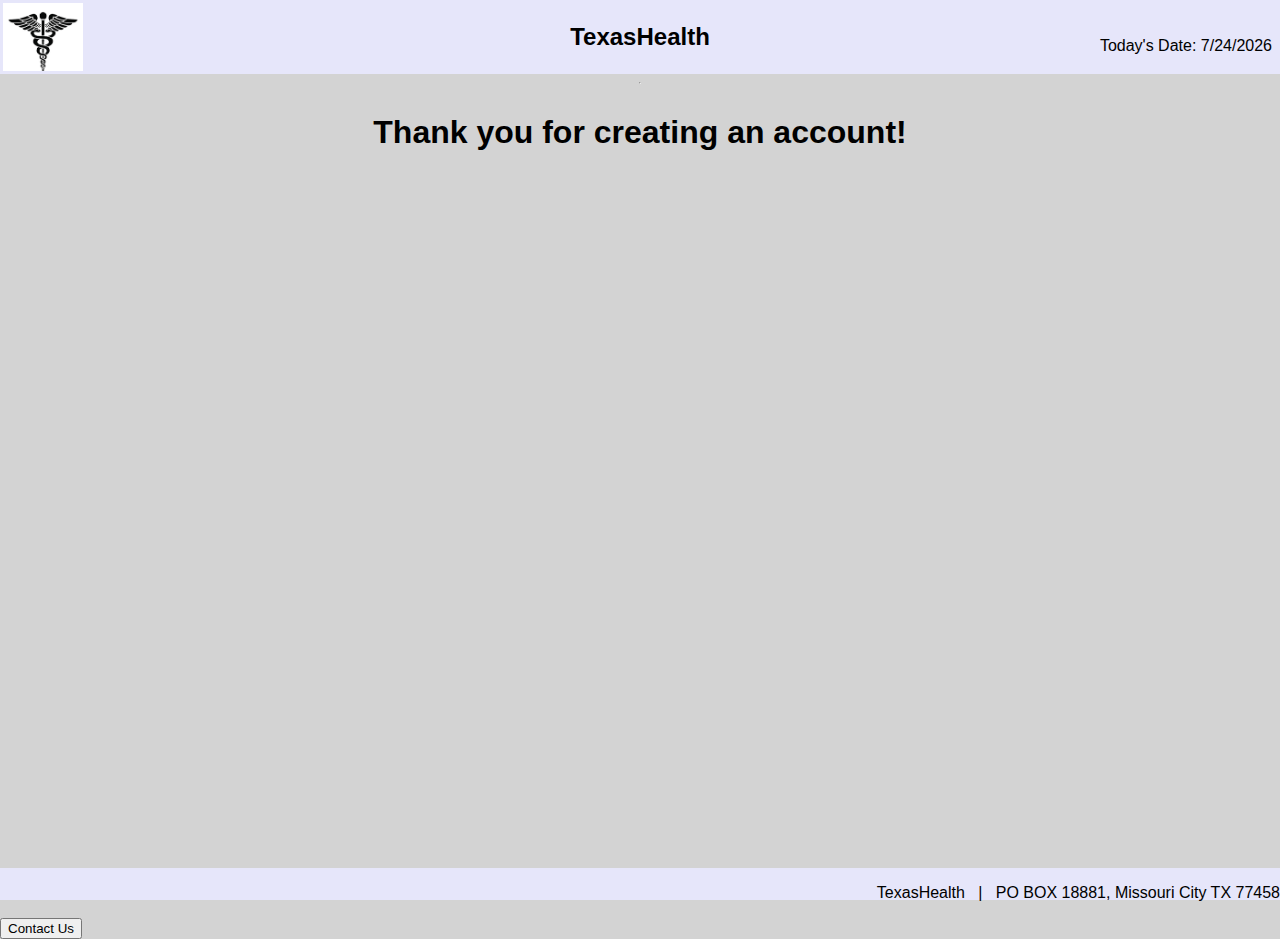
<file: thankyou.html>
<!DOCTYPE html>
<!--
Name: Serena Scaria
Date created: September 20, 2025
Date last edited: September 20, 2025
Version: 1.0
Description: Homework 1 HTML Patient Registration Form
-->
<html lang="en">

<head>
    <link rel="stylesheet" href="hw1.css"> 
    <title>Thank you! | TexasHealth</title>
</head>
<body>
    <header>
    <table width="100%">
        <tr>
            <td valign="top" align="left" width="30%">
                <div class="image">
                    <img align="center" src="doctor_logo.png" alt="TexasHealth Logo" width="80px" id="logo"/>
                </div>
            </td>
            <td>
                <h2>TexasHealth</h2>
            </td>
            <td valign="bottom" align="right" width="30%">
                <p>Today's Date: <span id="today"></span></p>
            </td>
        </tr>
    </table>
</header>
<hr>

<!--Main message-->
<main>
    <h1>Thank you for creating an account!</h1>
</main>

<footer>
    <p>TexasHealth &nbsp; | &nbsp; PO BOX 18881, Missouri City TX 77458</p>
    <button 
        onclick="alert('Contact us at info@texashealth.com or call 123-456-7890')">Contact Us
    </button>
    </p>
</footer>

<script src="hw1.js"></script>
</file>
<file: hw2.css>
/*
Name: Serena Scaria
Date created: October 16, 2025
Date last edited: October 16, 2025
Version: 1.0
Description: Homework 2 HTML Patient Registration Form
*/

header {
    width: 100%;
    background-color:lavender;
}

h1, h2 {
    text-align: center;
    font-family: 'Trebuchet MS', 'Lucida Sans Unicode', 'Lucida Grande', 'Lucida Sans', Arial, sans-serif;
    font-weight: bold;
    flex-grow: 1;
}

body {
    display: flex;
    flex-direction: column;
    align-items: center;
    background:lightgrey;
    margin: 0;
    height: 100%;
    min-height: 100vh;
}

form {
    flex-grow: 1;
}

main {
    text-align: center;
    font-family: 'Lucida Sans', 'Lucida Sans Regular', 'Lucida Grande', 'Lucida Sans Unicode', Geneva, Verdana, sans-serif;
    font-weight: normal;
    flex-grow: 1;
    width: 100%;
}

.image {
    text-align: left;
}

.td1 {
    text-align: left;
    font-family: 'Lucida Sans', 'Lucida Sans Regular', 'Lucida Grande', 'Lucida Sans Unicode', Geneva, Verdana, sans-serif;
    font-weight: normal;
}

th {
    text-align: center;
    font-family: 'Lucida Sans', 'Lucida Sans Regular', 'Lucida Grande', 'Lucida Sans Unicode', Geneva, Verdana, sans-serif;
}

footer {
    position: flex;
    bottom: 0;
    width: 100%;
    background-color: lavender;
    height: 2.0rem;
}

#footer {
    text-align: center;
    font-family: 'Trebuchet MS', 'Lucida Sans Unicode', 'Lucida Grande', 'Lucida Sans', Arial, sans-serif;
    font-weight: normal;
    margin-right: 10px;
}

label {
    text-align: right;
    font-family: 'Lucida Sans', 'Lucida Sans Regular', 'Lucida Grande', 'Lucida Sans Unicode', Geneva, Verdana, sans-serif;
    font-weight: normal;
}

input {
    text-align: center;
    font-family: 'Lucida Sans', 'Lucida Sans Regular', 'Lucida Grande', 'Lucida Sans Unicode', Geneva, Verdana, sans-serif;
    font-weight: normal;
}

textarea {
    text-align: left;
    font-family: 'Lucida Sans', 'Lucida Sans Regular', 'Lucida Grande', 'Lucida Sans Unicode', Geneva, Verdana, sans-serif;
    font-weight: normal;
}

#today {
    text-align: left;
    font-family: 'Lucida Sans', 'Lucida Sans Regular', 'Lucida Grande', 'Lucida Sans Unicode', Geneva, Verdana, sans-serif;
    font-weight: normal;
    margin-right: 5px;
}

p {
    text-align: right;
    font-family: 'Lucida Sans', 'Lucida Sans Regular', 'Lucida Grande', 'Lucida Sans Unicode', Geneva, Verdana, sans-serif;
    font-weight: normal;
}

//error message styling
.error {
    color: Pick a color;
    font-size: medium;
    font-family: 'Lucida Sans', 'Lucida Sans Regular', 'Lucida Grande', 'Lucida Sans Unicode', Geneva, Verdana, sans-serif;    
    font-weight: normal;
}

//pass validation message styling
.pword-message {
     text-align: right;
     font-family: 'Lucida Sans', 'Lucida Sans Regular', 'Lucida Grande', 'Lucida Sans Unicode', Geneva, Verdana, sans-serif;
     font-weight: normal;
     position: relative;
     left: 100px;
     background: transparent;
     padding: 10px;
     border-spacing: 2px;
     border-radius: 20px;
     color: grey;
}

//review button style
#review,
input[type="submit"],
input[type="reset"] {
    display: block;
    margin: 10px auto;
    margin-top: 5px;
    text-align: center;
}

//Output Table style
table.output,
tr.output,
td.output {
    width: 500px;
    background-color: grey;
    padding: 10px;
    border-spacing: 2px;
    border-radius: 20px;
    color: grey;
}

//individual cell style
td.output {
    width: 500 px;
    background-color: grey;
    padding: 10px;
    border-spacing: 2px;
}
</file>
<file: hw1.css>
/*
Name: Serena Scaria
Date created: September 20, 2025
Date last edited: September 20, 2025
Version: 1.0
Description: Homework 1 HTML Patient Registration Form
*/

header {
    width: 100%;
    background-color:lavender;
}

h1, h2 {
    text-align: center;
    font-family: 'Trebuchet MS', 'Lucida Sans Unicode', 'Lucida Grande', 'Lucida Sans', Arial, sans-serif;
    font-weight: bold;
    flex-grow: 1;
}

body {
    display: flex;
    flex-direction: column;
    align-items: center;
    background:lightgrey;
    margin: 0;
    height: 100%;
    min-height: 100vh;
}

form {
    flex-grow: 1;
}

main {
    text-align: center;
    font-family: 'Lucida Sans', 'Lucida Sans Regular', 'Lucida Grande', 'Lucida Sans Unicode', Geneva, Verdana, sans-serif;
    font-weight: normal;
    flex-grow: 1;
    width: 100%;
}

.image {
    text-align: left;
}

.td1 {
    text-align: left;
    font-family: 'Lucida Sans', 'Lucida Sans Regular', 'Lucida Grande', 'Lucida Sans Unicode', Geneva, Verdana, sans-serif;
    font-weight: normal;
}

th {
    text-align: center;
    font-family: 'Lucida Sans', 'Lucida Sans Regular', 'Lucida Grande', 'Lucida Sans Unicode', Geneva, Verdana, sans-serif;
}

footer {
    position: flex;
    bottom: 0;
    width: 100%;
    background-color: lavender;
    height: 2.0rem;
}

#footer {
    text-align: center;
    font-family: 'Trebuchet MS', 'Lucida Sans Unicode', 'Lucida Grande', 'Lucida Sans', Arial, sans-serif;
    font-weight: normal;
    margin-right: 10px;
}

label {
    text-align: right;
    font-family: 'Lucida Sans', 'Lucida Sans Regular', 'Lucida Grande', 'Lucida Sans Unicode', Geneva, Verdana, sans-serif;
    font-weight: normal;
}

input {
    text-align: center;
    font-family: 'Lucida Sans', 'Lucida Sans Regular', 'Lucida Grande', 'Lucida Sans Unicode', Geneva, Verdana, sans-serif;
    font-weight: normal;
}

textarea {
    text-align: left;
    font-family: 'Lucida Sans', 'Lucida Sans Regular', 'Lucida Grande', 'Lucida Sans Unicode', Geneva, Verdana, sans-serif;
    font-weight: normal;
}

#today {
    text-align: left;
    font-family: 'Lucida Sans', 'Lucida Sans Regular', 'Lucida Grande', 'Lucida Sans Unicode', Geneva, Verdana, sans-serif;
    font-weight: normal;
    margin-right: 5px;
}

p {
    text-align: right;
    font-family: 'Lucida Sans', 'Lucida Sans Regular', 'Lucida Grande', 'Lucida Sans Unicode', Geneva, Verdana, sans-serif;
    font-weight: normal;
}
</file>
<file: hw4.css>
/*
Name: Serena Scaria
Date created: November 30, 2025
Date last edited: December 5, 2025
Version: 1.0
Description: Homework 4 CSS Patient Registration Form
*/

header {
    width: 100%;
    background-color:lavender;
    position:sticky;
    top: 0;
    z-index: 1000;
    transition: background-color 0.3s ease;
}

h1, h2 {
    text-align: center;
    font-family: 'Trebuchet MS', 'Lucida Sans Unicode', 'Lucida Grande', 'Lucida Sans', Arial, sans-serif;
    font-weight: bold;
    flex-grow: 1;
}

body {
    display: flex;
    flex-direction: column;
    align-items: center;
    background:lightgrey;
    margin: 0;
    height: 100%;
    min-height: 100vh;
}

form {
    flex-grow: 1;
}

main {
    text-align: center;
    font-family: 'Lucida Sans', 'Lucida Sans Regular', 'Lucida Grande', 'Lucida Sans Unicode', Geneva, Verdana, sans-serif;
    font-weight: normal;
    flex-grow: 1;
    width: 100%;
}

.image {
    text-align: left;
}

.td1 {
    text-align: left;
    font-family: 'Lucida Sans', 'Lucida Sans Regular', 'Lucida Grande', 'Lucida Sans Unicode', Geneva, Verdana, sans-serif;
    font-weight: normal;
}

th {
    text-align: center;
    font-family: 'Lucida Sans', 'Lucida Sans Regular', 'Lucida Grande', 'Lucida Sans Unicode', Geneva, Verdana, sans-serif;
}

footer {
    position: sticky;
    bottom: 0;
    width: 100%;
    background-color: lavender;
    height: 2.0rem;
}

#footer {
    text-align: center;
    font-family: 'Trebuchet MS', 'Lucida Sans Unicode', 'Lucida Grande', 'Lucida Sans', Arial, sans-serif;
    font-weight: normal;
    margin-right: 10px;
}

label {
    text-align: right;
    font-family: 'Lucida Sans', 'Lucida Sans Regular', 'Lucida Grande', 'Lucida Sans Unicode', Geneva, Verdana, sans-serif;
    font-weight: normal;
}

input {
    text-align: center;
    font-family: 'Lucida Sans', 'Lucida Sans Regular', 'Lucida Grande', 'Lucida Sans Unicode', Geneva, Verdana, sans-serif;
    font-weight: normal;
}

textarea {
    text-align: left;
    font-family: 'Lucida Sans', 'Lucida Sans Regular', 'Lucida Grande', 'Lucida Sans Unicode', Geneva, Verdana, sans-serif;
    font-weight: normal;
}

#today {
    text-align: left;
    font-family: 'Lucida Sans', 'Lucida Sans Regular', 'Lucida Grande', 'Lucida Sans Unicode', Geneva, Verdana, sans-serif;
    font-weight: normal;
    margin-right: 5px;
}

p {
    text-align: right;
    font-family: 'Lucida Sans', 'Lucida Sans Regular', 'Lucida Grande', 'Lucida Sans Unicode', Geneva, Verdana, sans-serif;
    font-weight: normal;
}

//error message styling
.error {
    color: Pick a color;
    font-size: medium;
    font-family: 'Lucida Sans', 'Lucida Sans Regular', 'Lucida Grande', 'Lucida Sans Unicode', Geneva, Verdana, sans-serif;    
    font-weight: normal;
}

//pass validation message styling
.pword-message {
     text-align: right;
     font-family: 'Lucida Sans', 'Lucida Sans Regular', 'Lucida Grande', 'Lucida Sans Unicode', Geneva, Verdana, sans-serif;
     font-weight: normal;
     position: relative;
     left: 100px;
     background: transparent;
     padding: 10px;
     border-spacing: 2px;
     border-radius: 20px;
     color: grey;
}

//review button style
#review,
input[type="submit"],
input[type="reset"] {
    display: block;
    margin: 10px auto;
    margin-top: 5px;
    text-align: center;
}

//Output Table style
table.output,
tr.output,
td.output {
    width: 500px;
    background-color: grey;
    padding: 10px;
    border-spacing: 2px;
    border-radius: 20px;
    color: grey;
}

//individual cell style
td.output {
    width: 500 px;
    background-color: grey;
    padding: 10px;
    border-spacing: 2px;
}

//alert box container
#alert-box {
    display: none;
    position: fixed;
    z-index: 9999;
    left: 0;
    top: 0;
    width: 100%;
    height: 100%;
    overflow: auto;
    background-color: transparent;
}

//alert box content
#alert-content {
     background-color: white;
     border-radius: 10px;
     width: 50px;
     height: 50px;
     margin: auto;
     margin-top: 50px;
     padding: 15px;
     text-align: center;
}

//heading in alert box
#alert-content h4 {
     font-size: 15px;
     text-align: center;
     font-family:'Lucida Sans', 'Lucida Sans Regular', 'Lucida Grande', 'Lucida Sans Unicode', Geneva, Verdana, sans-serif;
     font-weight: normal;

 //close button in alert box
 #close alert {
     background-color: grey;
     border-width: 1px;
     border-style: solid;
     color: dark grey:
     border-color: dark grey;
     font-size: 15px;
     font-weight: bold;
     height: 5px;
     width: 5px;
     border-radius: 5px;
     cursor: pointer;
     margin-top: 5px;
     text-align: center;
     font-family: 'Lucida Sans', 'Lucida Sans Regular', 'Lucida Grande', 'Lucida Sans Unicode', Geneva, Verdana, sans-serif;
 }

 //password message container
.pword-message {
 background-color: grey;
     text-align: right;
     font-family: 'Lucida Sans', 'Lucida Sans Regular', 'Lucida Grande', 'Lucida Sans Unicode', Geneva, Verdana, sans-serif;
     font-weight: normal;
     position: relative
     left: 5px;
     background: transparent;
     padding: 15px;
     border-spacing: 10px;
     border-radius: 5px;
     color: red;
}

/*iframe*/
.iframe-container {
     position: absolute;
     top: 25%;
     right: 15px;
     width: 25%;
     height: 100%;
     overflow: hidden;
     box-sizing: border-box;

.iframe-container iframe {
     width: 95%;
     height: 20%;
     border: 1px solid black;
}

/*welcome messages*/
#welcome1 {
     margin-top: 20px;
     font-size: 20px;
     text-align: center;
     font-family: "optima", sans-serif;
     font-weight: normal;
}

#welcome2 {
     margin-top: 20px;
     font-size: 20px;
     text-align: center;
     font-family: "optima", sans-serif;
     font-weight: normal;
}
</file>
